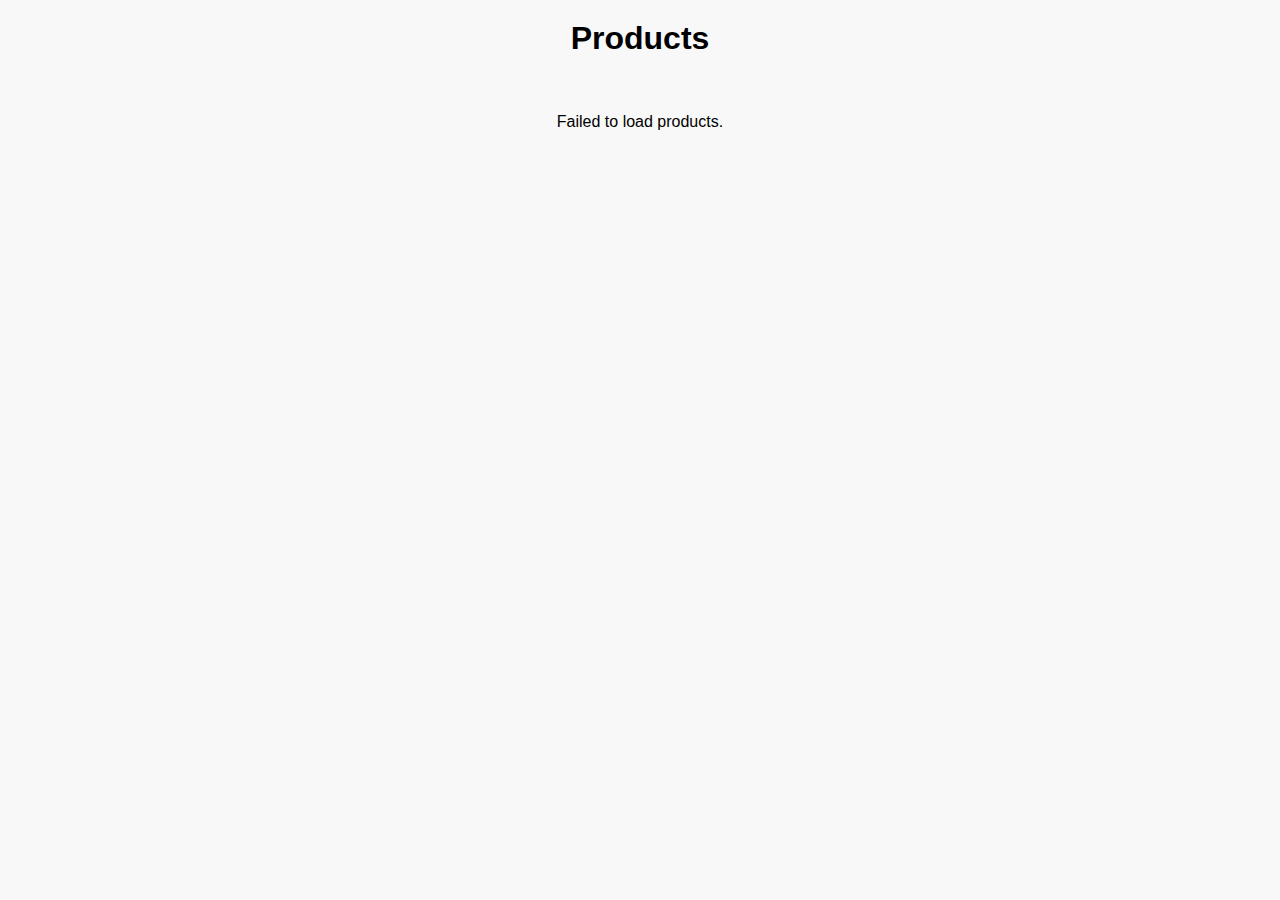
<file: index.html>
<!DOCTYPE html>
<html lang="en">
<head>
  <meta charset="UTF-8" />
  <meta name="viewport" content="width=device-width, initial-scale=1.0" />
  <title>Products</title>
  <link rel="stylesheet" href="style.css" />
</head>
<body>
  <h1 class="title">Products</h1>
  <div id="box" class="container">
  </div>
  <script src="index.js"></script>
</body>
</html>
</file>
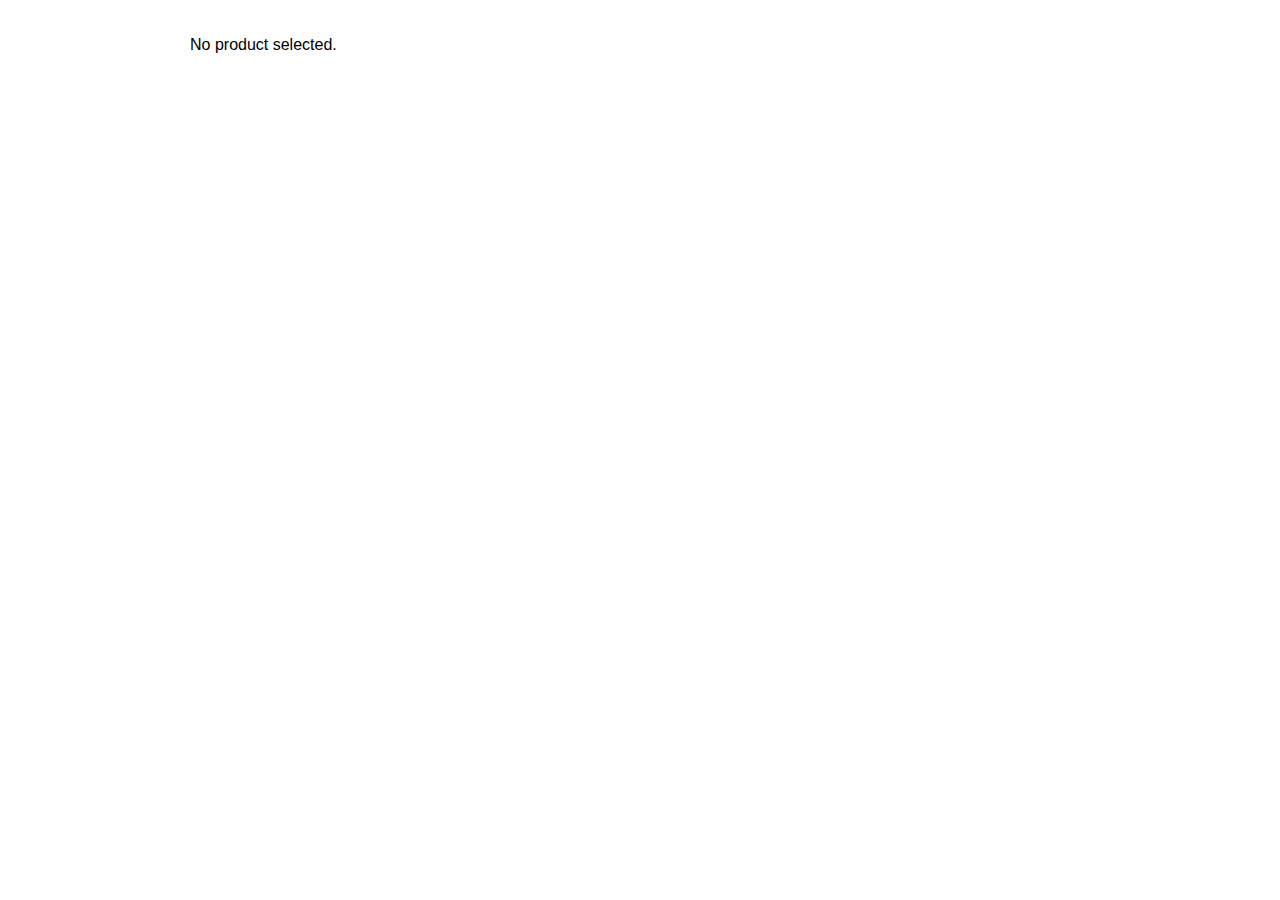
<file: details.html>
<!DOCTYPE html>
<html lang="en">
<head>
  <meta charset="UTF-8">
  <title>Product Details</title>
  <head>
  <meta charset="UTF-8" />
  <meta name="viewport" content="width=device-width, initial-scale=1.0"/>
  <title>Product Details</title>
  <style>
    body {
      font-family: Arial, sans-serif;
      padding: 20px;
      max-width: 900px;
      margin: auto;
    }

    h2 {
      text-align: center;
      margin-bottom: 20px;
    }

    .slider {
      display: flex;
      justify-content: center;
      gap: 10px;
      flex-wrap: wrap;
      margin-bottom: 20px;
    }

    .slider img {
      width: 100px;
      height: 150px;
      object-fit: contain;
      border: 1px solid #ddd;
      border-radius: 4px;
    }

    .info p {
      margin: 6px 0;
    }

    .info strong {
      display: inline-block;
      width: 150px;
    }

    .footer-info {
      margin-top: 30px;
      padding-top: 10px;
      border-top: 1px solid #ccc;
    }
  </style>
</head>
<body>

  <h2 id="title"></h2>
  <div class="slider" id="imageSlider"></div>

  <div class="details">
    <p><strong>Description:</strong> <span id="description"></span></p>
    <p><strong>Brand:</strong> <span id="brand"></span></p>
    <p><strong>Category:</strong> <span id="category"></span></p>
    <p><strong>Price:</strong> ₹<span id="price"></span></p>
    <p><strong>Discount:</strong> <span id="discountPercentage"></span>%</p>
    <p><strong>Stock:</strong> <span id="stock"></span></p>
    <p><strong>Rating:</strong> <span id="rating"></span></p>
    <p><strong>SKU:</strong> BEA-ESS-ESS-001</p>
    <p><strong>Weight:</strong> 4g</p>
    <p><strong>Dimensions:</strong> 15.14 x 13.08 x 22.99 cm</p>
    <p><strong>Warranty:</strong> 1 week warranty</p>
    <p><strong>Shipping Info:</strong> Ships in 3-5 business days</p>
    <p><strong>Availability:</strong> In Stock</p>
    <p><strong>Return Policy:</strong> No return policy</p>
    <p><strong>Minimum Order:</strong> 48</p>
  </div>

    <div class="footer-info">
      <p><strong>Created At:</strong> 2025-04-30T09:41:02.053Z</p>
      <p><strong>Updated At:</strong> 2025-04-30T09:41:02.053Z</p>
      <p><strong>Barcode:</strong> <span id="barcode"></span></p>
      <div class="qr-code">
        <img id="qrImage" src="" alt="QR Code">
      </div>
    </div>

  <div class="reviews" id="reviews">
    <h3>Customer Reviews</h3>
    <!-- Reviews will be appended here -->
  </div>

  <script>
    const product = JSON.parse(localStorage.getItem("selectedProduct"));

    if (!product) {
      document.body.innerHTML = "<p>No product selected.</p>";
    } else {
      document.getElementById("title").innerText = product.title;
      document.getElementById("description").innerText = product.description;
      document.getElementById("brand").innerText = product.brand;
      document.getElementById("category").innerText = product.category;
      document.getElementById("price").innerText = product.price;
      document.getElementById("discountPercentage").innerText = product.discountPercentage;
      document.getElementById("stock").innerText = product.stock;
      document.getElementById("rating").innerText = product.rating;

      // Barcode and QR Code
      const barcode = product.id ? `PROD-${product.id}` : '5784719087687';
      document.getElementById("barcode").innerText = barcode;
      document.getElementById("qrImage").src = `https://api.qrserver.com/v1/create-qr-code/?data=${barcode}&size=100x100`;

      // Image slider with repeated thumbnail
      const slider = document.getElementById("imageSlider");
      for (let i = 0; i < 5; i++) {
        const img = document.createElement("img");
        img.src = product.thumbnail;
        img.alt = product.title;
        slider.appendChild(img);
      }

      // Dummy Reviews (Replace with actual if available)
      const reviews = [
        { name: "Anjali", comment: "Loved it! Very smooth and long-lasting." },
        { name: "Rahul", comment: "Good quality, but expected a bit more volume." },
        { name: "Meera", comment: "Affordable and does the job well." }
      ];

      const reviewDiv = document.getElementById("reviews");
      reviews.forEach((rev) => {
        const div = document.createElement("div");
        div.className = "review";
        div.innerHTML = `<p><strong>${rev.name}</strong></p><p>${rev.comment}</p>`;
        reviewDiv.appendChild(div);
      });
    }
  </script>
</body>
</html>
</file>
<file: style.css>
body {
  font-family: 'Segoe UI', Tahoma, Geneva, Verdana, sans-serif;
  background-color: #f8f8f8;
  margin: 0;
  padding: 0;
}

.title {
  text-align: center;
  margin: 20px 0;
  font-size: 2em;
  font-weight: bold;
}

.container {
  display: flex;
  flex-wrap: wrap;
  justify-content: center;
  gap: 20px;
  padding: 20px;
}

.card {
  background-color: #fff;
  width: 300px;
  border-radius: 10px;
  box-shadow: 0 2px 6px rgba(0, 0, 0, 0.15);
  padding: 15px;
  box-sizing: border-box;
  transition: transform 0.2s ease;
}

.card:hover {
  transform: scale(1.02);
}

.card img {
  width: 100%;
  height: auto;
  border-radius: 6px;
  margin-bottom: 10px;
}

.card h3 {
  font-size: 1.2em;
  margin: 0;
}

.card p {
  margin: 5px 0;
}

.description {
  font-size: 0.95em;
  color: #333;
}

.price {
  color: green;
  font-weight: bold;
}
</file>
